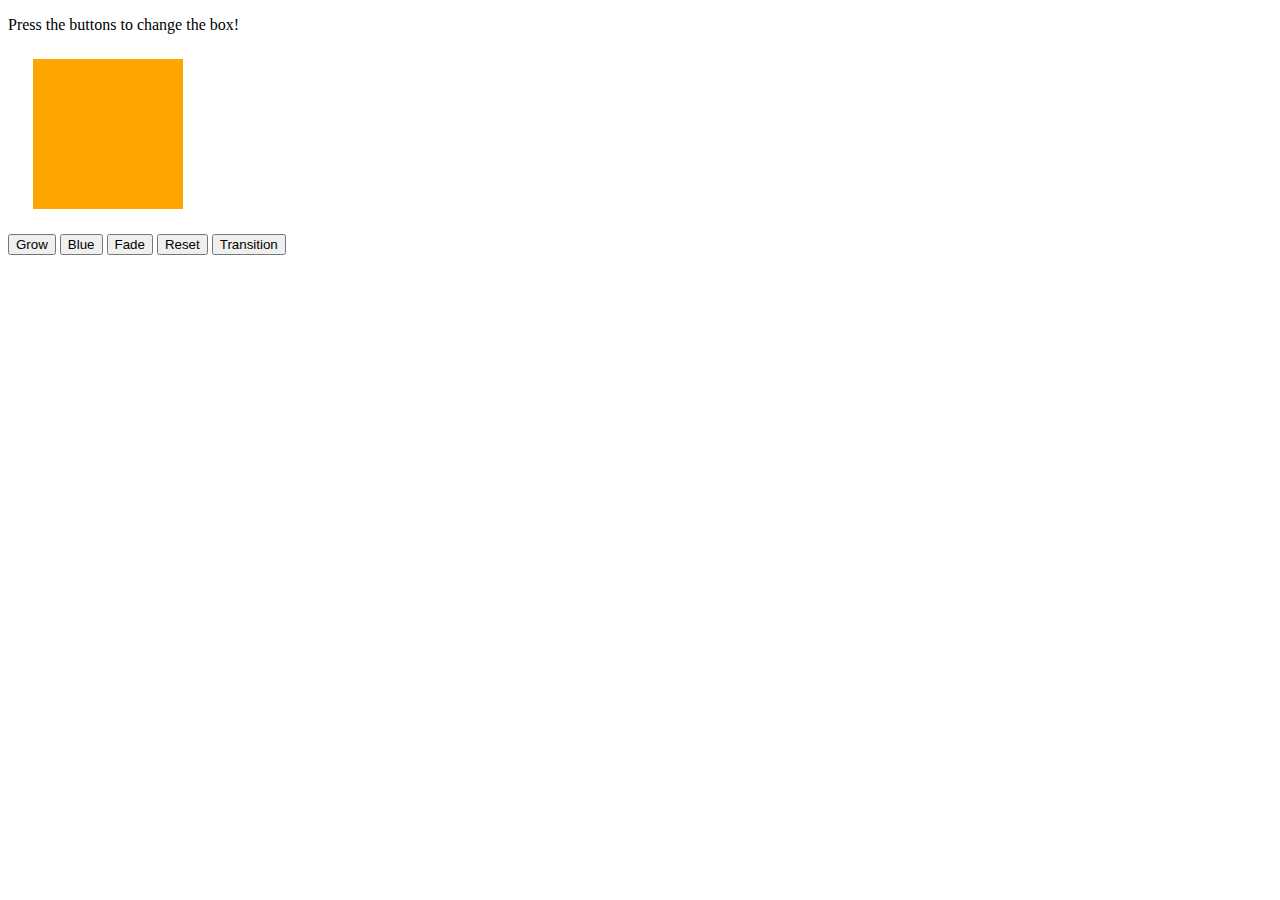
<file: index2.html>
<!DOCTYPE html>
<html>
<head>
    <title>Jiggle Into JavaScript</title>
    <!-- <script type="text/javascript" src="https://cdnjs.cloudflare.com/ajax/libs/jquery/3.1.0/jquery.min.js"></script> -->
</head>
<body>

    <p>Press the buttons to change the box!</p>

    <div id="box" style="height:150px; width:150px; background-color:orange; margin:25px"></div>

    <button id="button1">Grow</button>
    <button id="button2">Blue</button>
    <button id="button3">Fade</button>
    <button id="button4">Reset</button>
    <button id="button5">Transition</button>

    <script type="text/javascript" src="javascript.js"></script>

</body>
</html>
</file>
